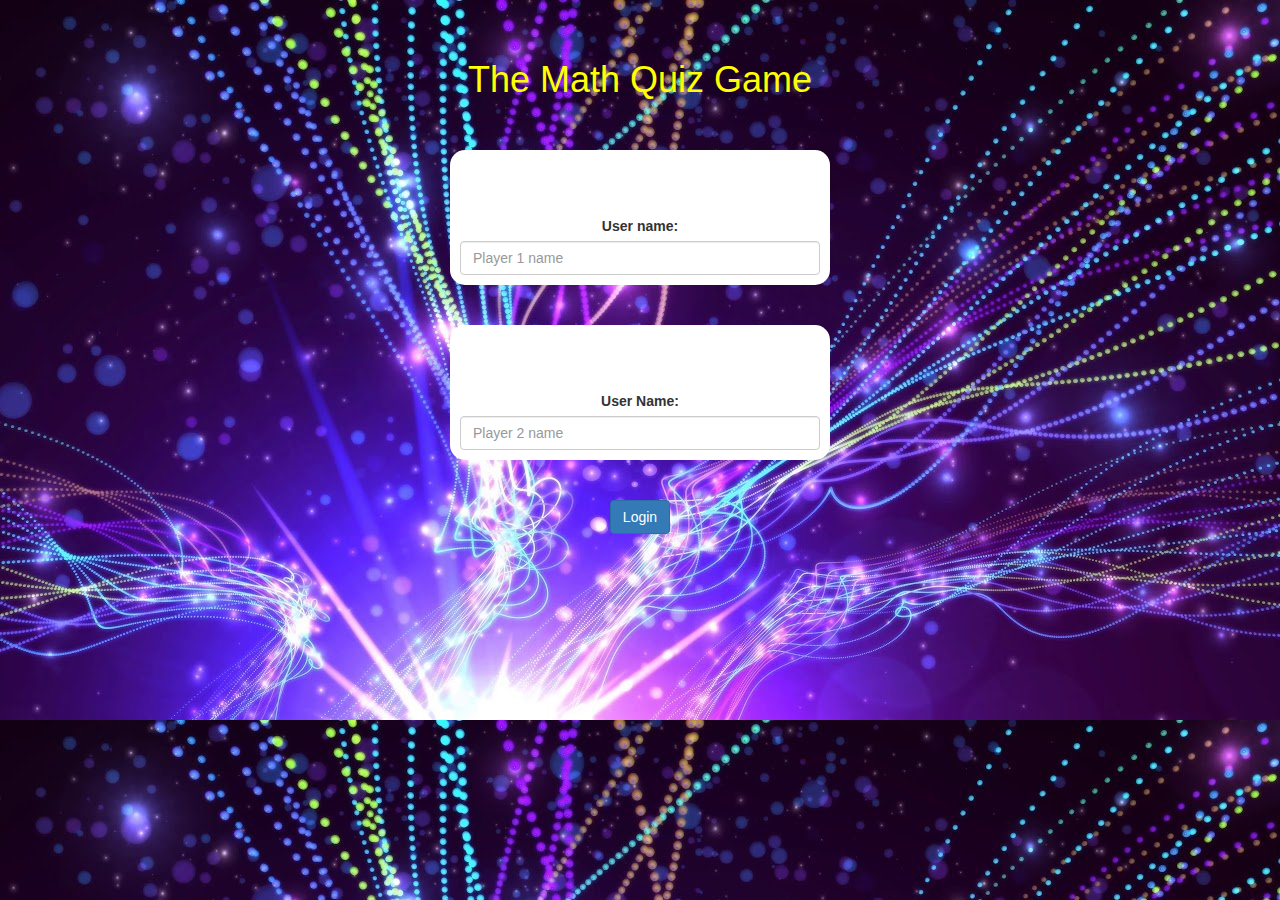
<file: index.html>
<html>
    <head>
        <title>The Math Quiz Game </title>

<meta name="viewport" content="width=device-width, initial-scale=1">
<link rel="stylesheet" href="https://maxcdn.bootstrapcdn.com/bootstrap/3.4.0/css/bootstrap.min.css">
<script src="https://ajax.googleapis.com/ajax/libs/jquery/3.4.1/jquery.min.js"></script>
<script src="https://maxcdn.bootstrapcdn.com/bootstrap/3.4.0/js/bootstrap.min.js"></script>

<link rel="stylesheet" type="text/css" href="style.css">

<script src="main.js"></script>
    </head>

    <body id="bodyBackground">
        <h4 id="player1Name"></h4><span id="player1Score"></span>
        <br>
        <h4 id="player2Name"></h4><span id="player2Score"></span>
        <div class="container">
            <center>
                <h1> The Math Quiz Game </h1>
                <br>
                <br>
            <div class="login_div1 col-lg-4 col-md-4 col-sm-8 col-xs-11"> 
                <h3> Player 1 login for the game</h3>
                <label> User name: </label>
                <input type="text" id="player1NameInput" class="form-control" placeholder="Player 1 name">
            </div>
                <br>
                <br>
            <div class="login_div2 col-lg-4 col-md-4 col-sm-8 col-xs-11">
                <h3> Player 2 login for the game </h3>
                <label> User Name: </label>
                <input type="text" id="player2NameInput" class="form-control" placeholder="Player 2 name">
            </div>
                <br>
                <br>
            <button class="btn btn-primary" onclick="addUsers()"> Login </button>
            </center>
        </div>
       
    </body>
</html>
</file>
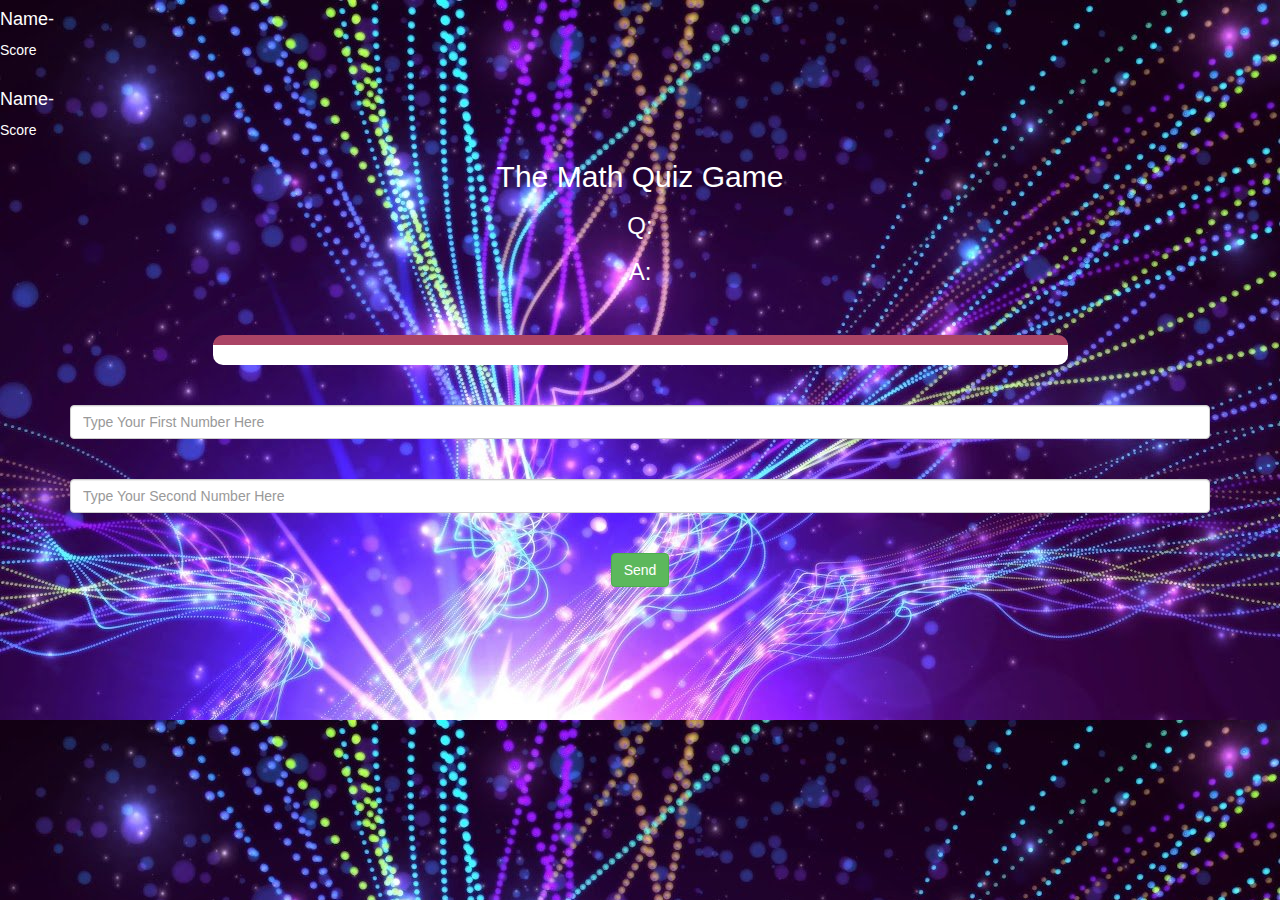
<file: gamePage.html>
<html>

<head>
    <title>The Math Quiz Game </title>

    <meta name="viewport" content="width=device-width, initial-scale=1">
    <link rel="stylesheet" href="https://maxcdn.bootstrapcdn.com/bootstrap/3.4.0/css/bootstrap.min.css">
    <script src="https://ajax.googleapis.com/ajax/libs/jquery/3.4.1/jquery.min.js"></script>
    <script src="https://maxcdn.bootstrapcdn.com/bootstrap/3.4.0/js/bootstrap.min.js"></script>

    <link rel="stylesheet" type="text/css" href="style.css">

    <script src="gamePage.js"></script>
</head>

<body id="bodyBackground"> 
   
        <h4 id="player1Name"> Name-  </h4><span id="player1Score"> Score </span>
	        <br>
	        <br>
	    <h4 id="player2Name"> Name-  </h4><span id="player2Score"> Score </span>
     <div class ="container">
        <center>
            <h2 style="color: white;"> The Math Quiz Game </h1>
            <h3 id="playerQuestion"> Q: </h3> 
            <h3 id="playerAnswer"> A: </h3>
            <br>
            <br>
            <div id="output">   
            </div>
            <br>
            <br>
            <input type="text" id="number1" class="form-control" placeholder="Type Your First Number Here">
            <br>
            <br>
            <input type="text" id="number2" class="form-control" placeholder="Type Your Second Number Here">
            <br>
            <br>
	        
            <button class="btn btn-success" onclick="send()"> Send </button>
        </center>
    </div>
</body>

</html>
</file>
<file: style.css>
#bodyBackground {
    background-image: url(backg.jpg);
}

.login_div1 , .login_div2
{
    background: white;
    padding: 10px;
    float: none;
    border-radius: 15px;
}

h1 {
    color:yellow;
}

h3, h4, span {
    color:white;
}

#output {
background: white;
border-radius: 10px;
border-top: 10px solid #AA4465;
padding: 10px;
float: none;
text-align: left;
width: 75%;
}
</file>
